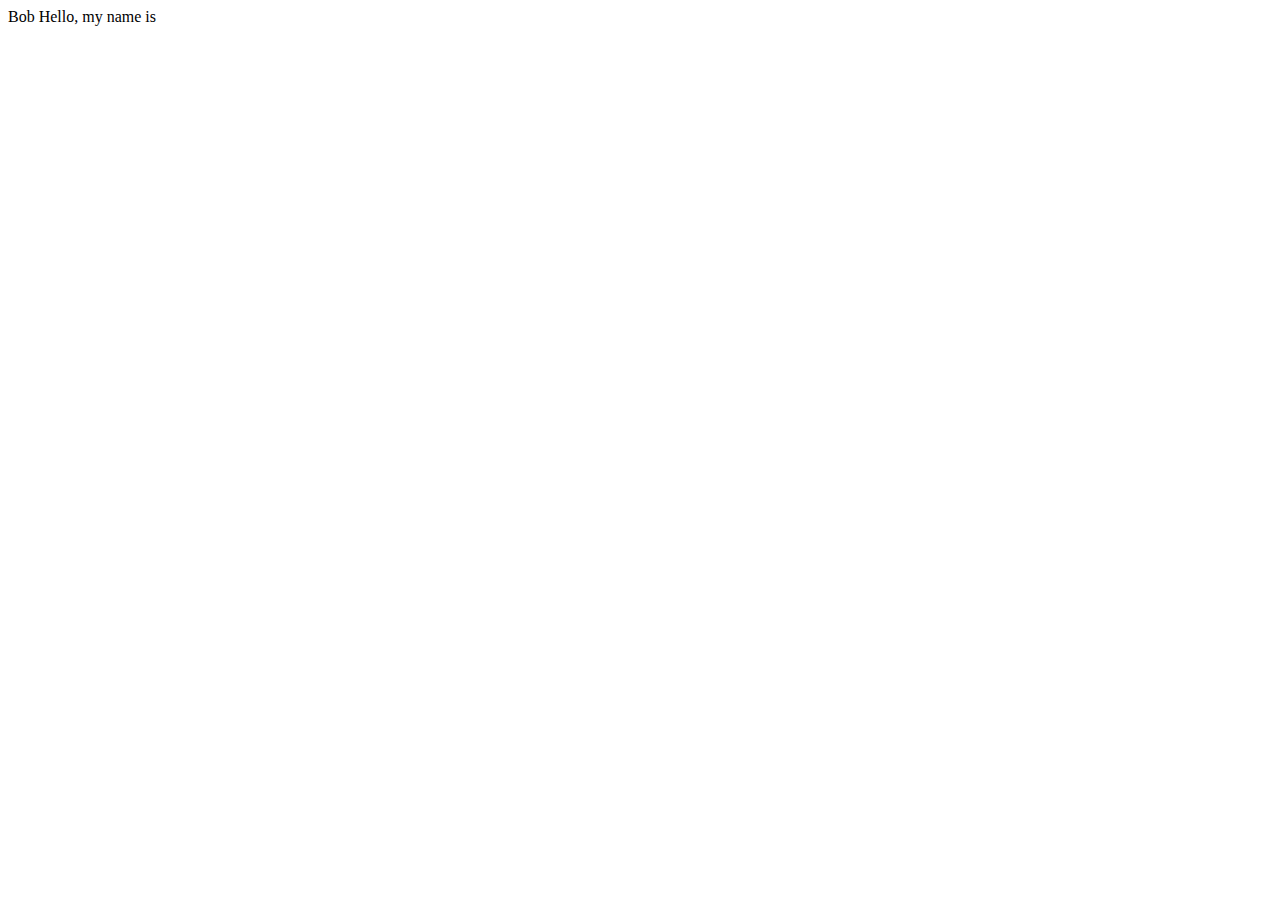
<file: examples/shadow.html>
<!DOCTYPE html>
<html>
<head>
	<title></title>
</head>
<body>
	<div id="nameTag">
		Bob
		<span>Hello, my name is</span>
	</div>
	<template id="nameTagTemplate">
		<style>
	.outer {
	  border: 2px solid brown;
	  border-radius: 1em;
	  background: red;
	  font-size: 20pt;
	  width: 12em;
	  height: 7em;
	  text-align: center;
	}
	.boilerplate {
	  color: white;
	  font-family: sans-serif;
	  padding: 0.5em;
	}
	.name {
	  color: black;
	  background: white;
	  font-family: "Marker Felt", cursive;
	  font-size: 45pt;
	  padding-top: 0.2em;
	}
		</style>
		<div class="outer">
		  <div class="boilerplate">
		    <content select="span"></content>
		  </div>
		  <div class="name">
		    <content></content>
		  </div>
		</div>
	</template>

	<script>
		var shadow = document.querySelector('#nameTag').createShadowRoot();
		var template = document.querySelector('#nameTagTemplate');
		var clone = document.importNode(template.content, true);
		shadow.appendChild(clone);
	</script>
</body>
</html>
</file>
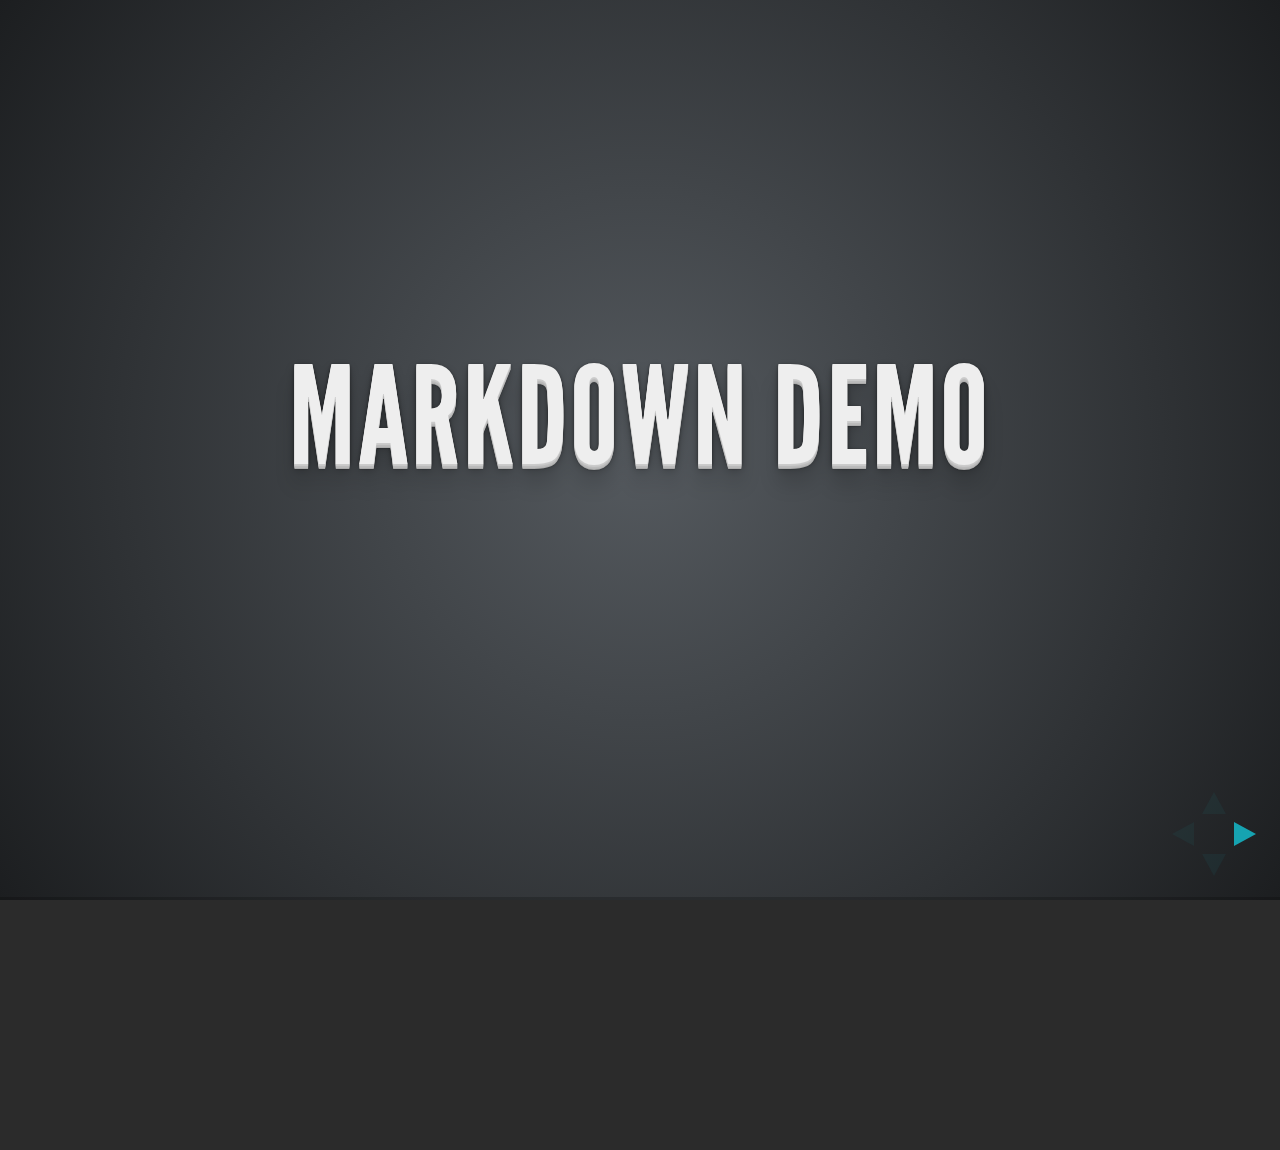
<file: slides/plugin/markdown/example.html>
<!doctype html>
<html lang="en">

	<head>
		<meta charset="utf-8">

		<title>reveal.js - Markdown Demo</title>

		<link rel="stylesheet" href="../../css/reveal.css">
		<link rel="stylesheet" href="../../css/theme/default.css" id="theme">

        <link rel="stylesheet" href="../../lib/css/zenburn.css">
	</head>

	<body>

		<div class="reveal">

			<div class="slides">

                <!-- Use external markdown resource, separate slides by three newlines; vertical slides by two newlines -->
                <section data-markdown="example.md" data-separator="^\n\n\n" data-vertical="^\n\n"></section>

                <!-- Slides are separated by three dashes (quick 'n dirty regular expression) -->
                <section data-markdown data-separator="---">
                    <script type="text/template">
                        ## Demo 1
                        Slide 1
                        ---
                        ## Demo 1
                        Slide 2
                        ---
                        ## Demo 1
                        Slide 3
                    </script>
                </section>

                <!-- Slides are separated by newline + three dashes + newline, vertical slides identical but two dashes -->
                <section data-markdown data-separator="^\n---\n$" data-vertical="^\n--\n$">
                    <script type="text/template">
                        ## Demo 2
                        Slide 1.1

                        --

                        ## Demo 2
                        Slide 1.2

                        ---

                        ## Demo 2
                        Slide 2
                    </script>
                </section>

                <!-- No "extra" slides, since there are no separators defined (so they'll become horizontal rulers) -->
                <section data-markdown>
                    <script type="text/template">
                        A

                        ---

                        B

                        ---

                        C
                    </script>
                </section>

                <!-- Slide attributes -->
                <section data-markdown>
                    <script type="text/template">
                        <!-- .slide: data-background="#000000" -->
                        ## Slide attributes
                    </script>
                </section>

                <!-- Element attributes -->
                <section data-markdown>
                    <script type="text/template">
                        ## Element attributes
                        - Item 1 <!-- .element: class="fragment" data-fragment-index="2" -->
                        - Item 2 <!-- .element: class="fragment" data-fragment-index="1" -->
                    </script>
                </section>

                <!-- Code -->
                <section data-markdown>
                    <script type="text/template">
                        ```php
                        public function foo()
                        {
                            $foo = array(
                                'bar' => 'bar'
                            )
                        }
                        ```
                    </script>
                </section>

            </div>
		</div>

		<script src="../../lib/js/head.min.js"></script>
		<script src="../../js/reveal.js"></script>

		<script>

			Reveal.initialize({
				controls: true,
				progress: true,
				history: true,
				center: true,

				// Optional libraries used to extend on reveal.js
				dependencies: [
					{ src: '../../lib/js/classList.js', condition: function() { return !document.body.classList; } },
					{ src: 'marked.js', condition: function() { return !!document.querySelector( '[data-markdown]' ); } },
                    { src: 'markdown.js', condition: function() { return !!document.querySelector( '[data-markdown]' ); } },
                    { src: '../highlight/highlight.js', async: true, callback: function() { hljs.initHighlightingOnLoad(); } },
					{ src: '../notes/notes.js' }
				]
			});

		</script>

	</body>
</html>
</file>
<file: slides/css/reveal.css>
@charset "UTF-8";

/*!
 * reveal.js
 * http://lab.hakim.se/reveal-js
 * MIT licensed
 *
 * Copyright (C) 2013 Hakim El Hattab, http://hakim.se
 */


/*********************************************
 * RESET STYLES
 *********************************************/

html, body, .reveal div, .reveal span, .reveal applet, .reveal object, .reveal iframe,
.reveal h1, .reveal h2, .reveal h3, .reveal h4, .reveal h5, .reveal h6, .reveal p, .reveal blockquote, .reveal pre,
.reveal a, .reveal abbr, .reveal acronym, .reveal address, .reveal big, .reveal cite, .reveal code,
.reveal del, .reveal dfn, .reveal em, .reveal img, .reveal ins, .reveal kbd, .reveal q, .reveal s, .reveal samp,
.reveal small, .reveal strike, .reveal strong, .reveal sub, .reveal sup, .reveal tt, .reveal var,
.reveal b, .reveal u, .reveal i, .reveal center,
.reveal dl, .reveal dt, .reveal dd, .reveal ol, .reveal ul, .reveal li,
.reveal fieldset, .reveal form, .reveal label, .reveal legend,
.reveal table, .reveal caption, .reveal tbody, .reveal tfoot, .reveal thead, .reveal tr, .reveal th, .reveal td,
.reveal article, .reveal aside, .reveal canvas, .reveal details, .reveal embed,
.reveal figure, .reveal figcaption, .reveal footer, .reveal header, .reveal hgroup,
.reveal menu, .reveal nav, .reveal output, .reveal ruby, .reveal section, .reveal summary,
.reveal time, .reveal mark, .reveal audio, video {
	margin: 0;
	padding: 0;
	border: 0;
	font-size: 100%;
	font: inherit;
	vertical-align: baseline;
}

.reveal article, .reveal aside, .reveal details, .reveal figcaption, .reveal figure,
.reveal footer, .reveal header, .reveal hgroup, .reveal menu, .reveal nav, .reveal section {
	display: block;
}


/*********************************************
 * GLOBAL STYLES
 *********************************************/

html,
body {
	width: 100%;
	height: 100%;
	overflow: hidden;
}

body {
	position: relative;
	line-height: 1;
}

::selection {
	background: #FF5E99;
	color: #fff;
	text-shadow: none;
}


/*********************************************
 * HEADERS
 *********************************************/

.reveal h1,
.reveal h2,
.reveal h3,
.reveal h4,
.reveal h5,
.reveal h6 {
	-webkit-hyphens: auto;
	   -moz-hyphens: auto;
	        hyphens: auto;

	word-wrap: break-word;
	line-height: 1;
}

.reveal h1 { font-size: 3.77em; }
.reveal h2 { font-size: 2.11em;	}
.reveal h3 { font-size: 1.55em;	}
.reveal h4 { font-size: 1em;	}


/*********************************************
 * VIEW FRAGMENTS
 *********************************************/

.reveal .slides section .fragment {
	opacity: 0;

	-webkit-transition: all .2s ease;
	   -moz-transition: all .2s ease;
	    -ms-transition: all .2s ease;
	     -o-transition: all .2s ease;
	        transition: all .2s ease;
}
	.reveal .slides section .fragment.visible {
		opacity: 1;
	}

.reveal .slides section .fragment.grow {
	opacity: 1;
}
	.reveal .slides section .fragment.grow.visible {
		-webkit-transform: scale( 1.3 );
		   -moz-transform: scale( 1.3 );
		    -ms-transform: scale( 1.3 );
		     -o-transform: scale( 1.3 );
		        transform: scale( 1.3 );
	}

.reveal .slides section .fragment.shrink {
	opacity: 1;
}
	.reveal .slides section .fragment.shrink.visible {
		-webkit-transform: scale( 0.7 );
		   -moz-transform: scale( 0.7 );
		    -ms-transform: scale( 0.7 );
		     -o-transform: scale( 0.7 );
		        transform: scale( 0.7 );
	}

.reveal .slides section .fragment.zoom-in {
	opacity: 0;

	-webkit-transform: scale( 0.1 );
	   -moz-transform: scale( 0.1 );
	    -ms-transform: scale( 0.1 );
	     -o-transform: scale( 0.1 );
	        transform: scale( 0.1 );
}

	.reveal .slides section .fragment.zoom-in.visible {
		opacity: 1;

		-webkit-transform: scale( 1 );
		   -moz-transform: scale( 1 );
		    -ms-transform: scale( 1 );
		     -o-transform: scale( 1 );
		        transform: scale( 1 );
	}

.reveal .slides section .fragment.roll-in {
	opacity: 0;

	-webkit-transform: rotateX( 90deg );
	   -moz-transform: rotateX( 90deg );
	    -ms-transform: rotateX( 90deg );
	     -o-transform: rotateX( 90deg );
	        transform: rotateX( 90deg );
}
	.reveal .slides section .fragment.roll-in.visible {
		opacity: 1;

		-webkit-transform: rotateX( 0 );
		   -moz-transform: rotateX( 0 );
		    -ms-transform: rotateX( 0 );
		     -o-transform: rotateX( 0 );
		        transform: rotateX( 0 );
	}

.reveal .slides section .fragment.fade-out {
	opacity: 1;
}
	.reveal .slides section .fragment.fade-out.visible {
		opacity: 0;
	}

.reveal .slides section .fragment.semi-fade-out {
	opacity: 1;
}
	.reveal .slides section .fragment.semi-fade-out.visible {
		opacity: 0.5;
	}

.reveal .slides section .fragment.current-visible {
	opacity:0;
}

.reveal .slides section .fragment.current-visible.current-fragment {
	opacity:1;
}

.reveal .slides section .fragment.highlight-red,
.reveal .slides section .fragment.highlight-current-red,
.reveal .slides section .fragment.highlight-green,
.reveal .slides section .fragment.highlight-current-green,
.reveal .slides section .fragment.highlight-blue,
.reveal .slides section .fragment.highlight-current-blue {
	opacity: 1;
}
	.reveal .slides section .fragment.highlight-red.visible {
		color: #ff2c2d
	}
	.reveal .slides section .fragment.highlight-green.visible {
		color: #17ff2e;
	}
	.reveal .slides section .fragment.highlight-blue.visible {
		color: #1b91ff;
	}

.reveal .slides section .fragment.highlight-current-red.current-fragment {
	color: #ff2c2d
}
.reveal .slides section .fragment.highlight-current-green.current-fragment {
	color: #17ff2e;
}
.reveal .slides section .fragment.highlight-current-blue.current-fragment {
	color: #1b91ff;
}


/*********************************************
 * DEFAULT ELEMENT STYLES
 *********************************************/

/* Fixes issue in Chrome where italic fonts did not appear when printing to PDF */
.reveal:after {
  content: '';
  font-style: italic;
}

.reveal iframe {
	z-index: 1;
}

/* Ensure certain elements are never larger than the slide itself */
.reveal img,
.reveal video,
.reveal iframe {
	max-width: 95%;
	max-height: 95%;
}

/** Prevents layering issues in certain browser/transition combinations */
.reveal a {
	position: relative;
}

.reveal strong,
.reveal b {
	font-weight: bold;
}

.reveal em,
.reveal i {
	font-style: italic;
}

.reveal ol,
.reveal ul {
	display: inline-block;

	text-align: left;
	margin: 0 0 0 1em;
}

.reveal ol {
	list-style-type: decimal;
}

.reveal ul {
	list-style-type: disc;
}

.reveal ul ul {
	list-style-type: square;
}

.reveal ul ul ul {
	list-style-type: circle;
}

.reveal ul ul,
.reveal ul ol,
.reveal ol ol,
.reveal ol ul {
	display: block;
	margin-left: 40px;
}

.reveal p {
	margin-bottom: 10px;
	line-height: 1.2em;
}

.reveal q,
.reveal blockquote {
	quotes: none;
}

.reveal blockquote {
	display: block;
	position: relative;
	width: 70%;
	margin: 5px auto;
	padding: 5px;

	font-style: italic;
	background: rgba(255, 255, 255, 0.05);
	box-shadow: 0px 0px 2px rgba(0,0,0,0.2);
}
	.reveal blockquote p:first-child,
	.reveal blockquote p:last-child {
		display: inline-block;
	}

.reveal q {
	font-style: italic;
}

.reveal pre {
	display: block;
	position: relative;
	width: 90%;
	margin: 15px auto;

	text-align: left;
	font-size: 0.55em;
	font-family: monospace;
	line-height: 1.2em;

	word-wrap: break-word;

	box-shadow: 0px 0px 6px rgba(0,0,0,0.3);
}
.reveal code {
	font-family: monospace;
}
.reveal pre code {
	padding: 5px;
	overflow: auto;
	max-height: 400px;
	word-wrap: normal;
}
.reveal pre.stretch code {
	height: 100%;
	max-height: 100%;

	-webkit-box-sizing: border-box;
	   -moz-box-sizing: border-box;
	        box-sizing: border-box;
}

.reveal table th,
.reveal table td {
	text-align: left;
	padding-right: .3em;
}

.reveal table th {
	font-weight: bold;
}

.reveal sup {
	vertical-align: super;
}
.reveal sub {
	vertical-align: sub;
}

.reveal small {
	display: inline-block;
	font-size: 0.6em;
	line-height: 1.2em;
	vertical-align: top;
}

.reveal small * {
	vertical-align: top;
}

.reveal .stretch {
	max-width: none;
	max-height: none;
}


/*********************************************
 * CONTROLS
 *********************************************/

.reveal .controls {
	display: none;
	position: fixed;
	width: 110px;
	height: 110px;
	z-index: 30;
	right: 10px;
	bottom: 10px;
}

.reveal .controls div {
	position: absolute;
	opacity: 0.05;
	width: 0;
	height: 0;
	border: 12px solid transparent;

	-moz-transform: scale(.9999);

	-webkit-transition: all 0.2s ease;
	   -moz-transition: all 0.2s ease;
	    -ms-transition: all 0.2s ease;
	     -o-transition: all 0.2s ease;
	        transition: all 0.2s ease;
}

.reveal .controls div.enabled {
	opacity: 0.7;
	cursor: pointer;
}

.reveal .controls div.enabled:active {
	margin-top: 1px;
}

	.reveal .controls div.navigate-left {
		top: 42px;

		border-right-width: 22px;
		border-right-color: #eee;
	}
		.reveal .controls div.navigate-left.fragmented {
			opacity: 0.3;
		}

	.reveal .controls div.navigate-right {
		left: 74px;
		top: 42px;

		border-left-width: 22px;
		border-left-color: #eee;
	}
		.reveal .controls div.navigate-right.fragmented {
			opacity: 0.3;
		}

	.reveal .controls div.navigate-up {
		left: 42px;

		border-bottom-width: 22px;
		border-bottom-color: #eee;
	}
		.reveal .controls div.navigate-up.fragmented {
			opacity: 0.3;
		}

	.reveal .controls div.navigate-down {
		left: 42px;
		top: 74px;

		border-top-width: 22px;
		border-top-color: #eee;
	}
		.reveal .controls div.navigate-down.fragmented {
			opacity: 0.3;
		}


/*********************************************
 * PROGRESS BAR
 *********************************************/

.reveal .progress {
	position: fixed;
	display: none;
	height: 3px;
	width: 100%;
	bottom: 0;
	left: 0;
	z-index: 10;
}
	.reveal .progress:after {
		content: '';
		display: 'block';
		position: absolute;
		height: 20px;
		width: 100%;
		top: -20px;
	}
	.reveal .progress span {
		display: block;
		height: 100%;
		width: 0px;

		-webkit-transition: width 800ms cubic-bezier(0.260, 0.860, 0.440, 0.985);
		   -moz-transition: width 800ms cubic-bezier(0.260, 0.860, 0.440, 0.985);
		    -ms-transition: width 800ms cubic-bezier(0.260, 0.860, 0.440, 0.985);
		     -o-transition: width 800ms cubic-bezier(0.260, 0.860, 0.440, 0.985);
		        transition: width 800ms cubic-bezier(0.260, 0.860, 0.440, 0.985);
	}

/*********************************************
 * SLIDE NUMBER
 *********************************************/

.reveal .slide-number {
	position: fixed;
	display: block;
	right: 15px;
	bottom: 15px;
	opacity: 0.5;
	z-index: 31;
	font-size: 12px;
}

/*********************************************
 * SLIDES
 *********************************************/

.reveal {
	position: relative;
	width: 100%;
	height: 100%;

	-ms-touch-action: none;
}

.reveal .slides {
	position: absolute;
	width: 100%;
	height: 100%;
	left: 50%;
	top: 50%;

	overflow: visible;
	z-index: 1;
	text-align: center;

	-webkit-transition: -webkit-perspective .4s ease;
	   -moz-transition: -moz-perspective .4s ease;
	    -ms-transition: -ms-perspective .4s ease;
	     -o-transition: -o-perspective .4s ease;
	        transition: perspective .4s ease;

	-webkit-perspective: 600px;
	   -moz-perspective: 600px;
	    -ms-perspective: 600px;
	        perspective: 600px;

	-webkit-perspective-origin: 0px -100px;
	   -moz-perspective-origin: 0px -100px;
	    -ms-perspective-origin: 0px -100px;
	        perspective-origin: 0px -100px;
}

.reveal .slides>section {
	-ms-perspective: 600px;
}

.reveal .slides>section,
.reveal .slides>section>section {
	display: none;
	position: absolute;
	width: 100%;
	padding: 20px 0px;

	z-index: 10;
	line-height: 1.2em;
	font-weight: inherit;

	-webkit-transform-style: preserve-3d;
	   -moz-transform-style: preserve-3d;
	    -ms-transform-style: preserve-3d;
	        transform-style: preserve-3d;

	-webkit-transition: -webkit-transform-origin 800ms cubic-bezier(0.260, 0.860, 0.440, 0.985),
						-webkit-transform 800ms cubic-bezier(0.260, 0.860, 0.440, 0.985),
						visibility 800ms cubic-bezier(0.260, 0.860, 0.440, 0.985),
						opacity 800ms cubic-bezier(0.260, 0.860, 0.440, 0.985);
	   -moz-transition: -moz-transform-origin 800ms cubic-bezier(0.260, 0.860, 0.440, 0.985),
						-moz-transform 800ms cubic-bezier(0.260, 0.860, 0.440, 0.985),
						visibility 800ms cubic-bezier(0.260, 0.860, 0.440, 0.985),
						opacity 800ms cubic-bezier(0.260, 0.860, 0.440, 0.985);
	    -ms-transition: -ms-transform-origin 800ms cubic-bezier(0.260, 0.860, 0.440, 0.985),
						-ms-transform 800ms cubic-bezier(0.260, 0.860, 0.440, 0.985),
						visibility 800ms cubic-bezier(0.260, 0.860, 0.440, 0.985),
						opacity 800ms cubic-bezier(0.260, 0.860, 0.440, 0.985);
	     -o-transition: -o-transform-origin 800ms cubic-bezier(0.260, 0.860, 0.440, 0.985),
						-o-transform 800ms cubic-bezier(0.260, 0.860, 0.440, 0.985),
						visibility 800ms cubic-bezier(0.260, 0.860, 0.440, 0.985),
						opacity 800ms cubic-bezier(0.260, 0.860, 0.440, 0.985);
	        transition: transform-origin 800ms cubic-bezier(0.260, 0.860, 0.440, 0.985),
						transform 800ms cubic-bezier(0.260, 0.860, 0.440, 0.985),
						visibility 800ms cubic-bezier(0.260, 0.860, 0.440, 0.985),
						opacity 800ms cubic-bezier(0.260, 0.860, 0.440, 0.985);
}

/* Global transition speed settings */
.reveal[data-transition-speed="fast"] .slides section {
	-webkit-transition-duration: 400ms;
	   -moz-transition-duration: 400ms;
	    -ms-transition-duration: 400ms;
	        transition-duration: 400ms;
}
.reveal[data-transition-speed="slow"] .slides section {
	-webkit-transition-duration: 1200ms;
	   -moz-transition-duration: 1200ms;
	    -ms-transition-duration: 1200ms;
	        transition-duration: 1200ms;
}

/* Slide-specific transition speed overrides */
.reveal .slides section[data-transition-speed="fast"] {
	-webkit-transition-duration: 400ms;
	   -moz-transition-duration: 400ms;
	    -ms-transition-duration: 400ms;
	        transition-duration: 400ms;
}
.reveal .slides section[data-transition-speed="slow"] {
	-webkit-transition-duration: 1200ms;
	   -moz-transition-duration: 1200ms;
	    -ms-transition-duration: 1200ms;
	        transition-duration: 1200ms;
}

.reveal .slides>section {
	left: -50%;
	top: -50%;
}

.reveal .slides>section.stack {
	padding-top: 0;
	padding-bottom: 0;
}

.reveal .slides>section.present,
.reveal .slides>section>section.present {
	display: block;
	z-index: 11;
	opacity: 1;
}

.reveal.center,
.reveal.center .slides,
.reveal.center .slides section {
	min-height: auto !important;
}

/* Don't allow interaction with invisible slides */
.reveal .slides>section.future,
.reveal .slides>section>section.future,
.reveal .slides>section.past,
.reveal .slides>section>section.past {
	pointer-events: none;
}

.reveal.overview .slides>section,
.reveal.overview .slides>section>section {
	pointer-events: auto;
}



/*********************************************
 * DEFAULT TRANSITION
 *********************************************/

.reveal .slides>section[data-transition=default].past,
.reveal .slides>section.past {
	display: block;
	opacity: 0;

	-webkit-transform: translate3d(-100%, 0, 0) rotateY(-90deg) translate3d(-100%, 0, 0);
	   -moz-transform: translate3d(-100%, 0, 0) rotateY(-90deg) translate3d(-100%, 0, 0);
	    -ms-transform: translate3d(-100%, 0, 0) rotateY(-90deg) translate3d(-100%, 0, 0);
	        transform: translate3d(-100%, 0, 0) rotateY(-90deg) translate3d(-100%, 0, 0);
}
.reveal .slides>section[data-transition=default].future,
.reveal .slides>section.future {
	display: block;
	opacity: 0;

	-webkit-transform: translate3d(100%, 0, 0) rotateY(90deg) translate3d(100%, 0, 0);
	   -moz-transform: translate3d(100%, 0, 0) rotateY(90deg) translate3d(100%, 0, 0);
	    -ms-transform: translate3d(100%, 0, 0) rotateY(90deg) translate3d(100%, 0, 0);
	        transform: translate3d(100%, 0, 0) rotateY(90deg) translate3d(100%, 0, 0);
}

.reveal .slides>section>section[data-transition=default].past,
.reveal .slides>section>section.past {
	display: block;
	opacity: 0;

	-webkit-transform: translate3d(0, -300px, 0) rotateX(70deg) translate3d(0, -300px, 0);
	   -moz-transform: translate3d(0, -300px, 0) rotateX(70deg) translate3d(0, -300px, 0);
	    -ms-transform: translate3d(0, -300px, 0) rotateX(70deg) translate3d(0, -300px, 0);
	        transform: translate3d(0, -300px, 0) rotateX(70deg) translate3d(0, -300px, 0);
}
.reveal .slides>section>section[data-transition=default].future,
.reveal .slides>section>section.future {
	display: block;
	opacity: 0;

	-webkit-transform: translate3d(0, 300px, 0) rotateX(-70deg) translate3d(0, 300px, 0);
	   -moz-transform: translate3d(0, 300px, 0) rotateX(-70deg) translate3d(0, 300px, 0);
	    -ms-transform: translate3d(0, 300px, 0) rotateX(-70deg) translate3d(0, 300px, 0);
	        transform: translate3d(0, 300px, 0) rotateX(-70deg) translate3d(0, 300px, 0);
}


/*********************************************
 * CONCAVE TRANSITION
 *********************************************/

.reveal .slides>section[data-transition=concave].past,
.reveal.concave  .slides>section.past {
	-webkit-transform: translate3d(-100%, 0, 0) rotateY(90deg) translate3d(-100%, 0, 0);
	   -moz-transform: translate3d(-100%, 0, 0) rotateY(90deg) translate3d(-100%, 0, 0);
	    -ms-transform: translate3d(-100%, 0, 0) rotateY(90deg) translate3d(-100%, 0, 0);
	        transform: translate3d(-100%, 0, 0) rotateY(90deg) translate3d(-100%, 0, 0);
}
.reveal .slides>section[data-transition=concave].future,
.reveal.concave .slides>section.future {
	-webkit-transform: translate3d(100%, 0, 0) rotateY(-90deg) translate3d(100%, 0, 0);
	   -moz-transform: translate3d(100%, 0, 0) rotateY(-90deg) translate3d(100%, 0, 0);
	    -ms-transform: translate3d(100%, 0, 0) rotateY(-90deg) translate3d(100%, 0, 0);
	        transform: translate3d(100%, 0, 0) rotateY(-90deg) translate3d(100%, 0, 0);
}

.reveal .slides>section>section[data-transition=concave].past,
.reveal.concave .slides>section>section.past {
	-webkit-transform: translate3d(0, -80%, 0) rotateX(-70deg) translate3d(0, -80%, 0);
	   -moz-transform: translate3d(0, -80%, 0) rotateX(-70deg) translate3d(0, -80%, 0);
	    -ms-transform: translate3d(0, -80%, 0) rotateX(-70deg) translate3d(0, -80%, 0);
	        transform: translate3d(0, -80%, 0) rotateX(-70deg) translate3d(0, -80%, 0);
}
.reveal .slides>section>section[data-transition=concave].future,
.reveal.concave .slides>section>section.future {
	-webkit-transform: translate3d(0, 80%, 0) rotateX(70deg) translate3d(0, 80%, 0);
	   -moz-transform: translate3d(0, 80%, 0) rotateX(70deg) translate3d(0, 80%, 0);
	    -ms-transform: translate3d(0, 80%, 0) rotateX(70deg) translate3d(0, 80%, 0);
	        transform: translate3d(0, 80%, 0) rotateX(70deg) translate3d(0, 80%, 0);
}


/*********************************************
 * ZOOM TRANSITION
 *********************************************/

.reveal .slides>section[data-transition=zoom],
.reveal.zoom .slides>section {
	-webkit-transition-timing-function: ease;
	   -moz-transition-timing-function: ease;
	    -ms-transition-timing-function: ease;
	     -o-transition-timing-function: ease;
	        transition-timing-function: ease;
}

.reveal .slides>section[data-transition=zoom].past,
.reveal.zoom .slides>section.past {
	opacity: 0;
	visibility: hidden;

	-webkit-transform: scale(16);
	   -moz-transform: scale(16);
	    -ms-transform: scale(16);
	     -o-transform: scale(16);
	        transform: scale(16);
}
.reveal .slides>section[data-transition=zoom].future,
.reveal.zoom .slides>section.future {
	opacity: 0;
	visibility: hidden;

	-webkit-transform: scale(0.2);
	   -moz-transform: scale(0.2);
	    -ms-transform: scale(0.2);
	     -o-transform: scale(0.2);
	        transform: scale(0.2);
}

.reveal .slides>section>section[data-transition=zoom].past,
.reveal.zoom .slides>section>section.past {
	-webkit-transform: translate(0, -150%);
	   -moz-transform: translate(0, -150%);
	    -ms-transform: translate(0, -150%);
	     -o-transform: translate(0, -150%);
	        transform: translate(0, -150%);
}
.reveal .slides>section>section[data-transition=zoom].future,
.reveal.zoom .slides>section>section.future {
	-webkit-transform: translate(0, 150%);
	   -moz-transform: translate(0, 150%);
	    -ms-transform: translate(0, 150%);
	     -o-transform: translate(0, 150%);
	        transform: translate(0, 150%);
}


/*********************************************
 * LINEAR TRANSITION
 *********************************************/

.reveal.linear section {
	-webkit-backface-visibility: hidden;
	   -moz-backface-visibility: hidden;
	    -ms-backface-visibility: hidden;
	        backface-visibility: hidden;
}

.reveal .slides>section[data-transition=linear].past,
.reveal.linear .slides>section.past {
	-webkit-transform: translate(-150%, 0);
	   -moz-transform: translate(-150%, 0);
	    -ms-transform: translate(-150%, 0);
	     -o-transform: translate(-150%, 0);
	        transform: translate(-150%, 0);
}
.reveal .slides>section[data-transition=linear].future,
.reveal.linear .slides>section.future {
	-webkit-transform: translate(150%, 0);
	   -moz-transform: translate(150%, 0);
	    -ms-transform: translate(150%, 0);
	     -o-transform: translate(150%, 0);
	        transform: translate(150%, 0);
}

.reveal .slides>section>section[data-transition=linear].past,
.reveal.linear .slides>section>section.past {
	-webkit-transform: translate(0, -150%);
	   -moz-transform: translate(0, -150%);
	    -ms-transform: translate(0, -150%);
	     -o-transform: translate(0, -150%);
	        transform: translate(0, -150%);
}
.reveal .slides>section>section[data-transition=linear].future,
.reveal.linear .slides>section>section.future {
	-webkit-transform: translate(0, 150%);
	   -moz-transform: translate(0, 150%);
	    -ms-transform: translate(0, 150%);
	     -o-transform: translate(0, 150%);
	        transform: translate(0, 150%);
}


/*********************************************
 * CUBE TRANSITION
 *********************************************/

.reveal.cube .slides {
	-webkit-perspective: 1300px;
	   -moz-perspective: 1300px;
	    -ms-perspective: 1300px;
	        perspective: 1300px;
}

.reveal.cube .slides section {
	padding: 30px;
	min-height: 700px;

	-webkit-backface-visibility: hidden;
	   -moz-backface-visibility: hidden;
	    -ms-backface-visibility: hidden;
	        backface-visibility: hidden;

	-webkit-box-sizing: border-box;
	   -moz-box-sizing: border-box;
	        box-sizing: border-box;
}
	.reveal.center.cube .slides section {
		min-height: auto;
	}
	.reveal.cube .slides section:not(.stack):before {
		content: '';
		position: absolute;
		display: block;
		width: 100%;
		height: 100%;
		left: 0;
		top: 0;
		background: rgba(0,0,0,0.1);
		border-radius: 4px;

		-webkit-transform: translateZ( -20px );
		   -moz-transform: translateZ( -20px );
		    -ms-transform: translateZ( -20px );
		     -o-transform: translateZ( -20px );
		        transform: translateZ( -20px );
	}
	.reveal.cube .slides section:not(.stack):after {
		content: '';
		position: absolute;
		display: block;
		width: 90%;
		height: 30px;
		left: 5%;
		bottom: 0;
		background: none;
		z-index: 1;

		border-radius: 4px;
		box-shadow: 0px 95px 25px rgba(0,0,0,0.2);

		-webkit-transform: translateZ(-90px) rotateX( 65deg );
		   -moz-transform: translateZ(-90px) rotateX( 65deg );
		    -ms-transform: translateZ(-90px) rotateX( 65deg );
		     -o-transform: translateZ(-90px) rotateX( 65deg );
		        transform: translateZ(-90px) rotateX( 65deg );
	}

.reveal.cube .slides>section.stack {
	padding: 0;
	background: none;
}

.reveal.cube .slides>section.past {
	-webkit-transform-origin: 100% 0%;
	   -moz-transform-origin: 100% 0%;
	    -ms-transform-origin: 100% 0%;
	        transform-origin: 100% 0%;

	-webkit-transform: translate3d(-100%, 0, 0) rotateY(-90deg);
	   -moz-transform: translate3d(-100%, 0, 0) rotateY(-90deg);
	    -ms-transform: translate3d(-100%, 0, 0) rotateY(-90deg);
	        transform: translate3d(-100%, 0, 0) rotateY(-90deg);
}

.reveal.cube .slides>section.future {
	-webkit-transform-origin: 0% 0%;
	   -moz-transform-origin: 0% 0%;
	    -ms-transform-origin: 0% 0%;
	        transform-origin: 0% 0%;

	-webkit-transform: translate3d(100%, 0, 0) rotateY(90deg);
	   -moz-transform: translate3d(100%, 0, 0) rotateY(90deg);
	    -ms-transform: translate3d(100%, 0, 0) rotateY(90deg);
	        transform: translate3d(100%, 0, 0) rotateY(90deg);
}

.reveal.cube .slides>section>section.past {
	-webkit-transform-origin: 0% 100%;
	   -moz-transform-origin: 0% 100%;
	    -ms-transform-origin: 0% 100%;
	        transform-origin: 0% 100%;

	-webkit-transform: translate3d(0, -100%, 0) rotateX(90deg);
	   -moz-transform: translate3d(0, -100%, 0) rotateX(90deg);
	    -ms-transform: translate3d(0, -100%, 0) rotateX(90deg);
	        transform: translate3d(0, -100%, 0) rotateX(90deg);
}

.reveal.cube .slides>section>section.future {
	-webkit-transform-origin: 0% 0%;
	   -moz-transform-origin: 0% 0%;
	    -ms-transform-origin: 0% 0%;
	        transform-origin: 0% 0%;

	-webkit-transform: translate3d(0, 100%, 0) rotateX(-90deg);
	   -moz-transform: translate3d(0, 100%, 0) rotateX(-90deg);
	    -ms-transform: translate3d(0, 100%, 0) rotateX(-90deg);
	        transform: translate3d(0, 100%, 0) rotateX(-90deg);
}


/*********************************************
 * PAGE TRANSITION
 *********************************************/

.reveal.page .slides {
	-webkit-perspective-origin: 0% 50%;
	   -moz-perspective-origin: 0% 50%;
	    -ms-perspective-origin: 0% 50%;
	        perspective-origin: 0% 50%;

	-webkit-perspective: 3000px;
	   -moz-perspective: 3000px;
	    -ms-perspective: 3000px;
	        perspective: 3000px;
}

.reveal.page .slides section {
	padding: 30px;
	min-height: 700px;

	-webkit-box-sizing: border-box;
	   -moz-box-sizing: border-box;
	        box-sizing: border-box;
}
	.reveal.page .slides section.past {
		z-index: 12;
	}
	.reveal.page .slides section:not(.stack):before {
		content: '';
		position: absolute;
		display: block;
		width: 100%;
		height: 100%;
		left: 0;
		top: 0;
		background: rgba(0,0,0,0.1);

		-webkit-transform: translateZ( -20px );
		   -moz-transform: translateZ( -20px );
		    -ms-transform: translateZ( -20px );
		     -o-transform: translateZ( -20px );
		        transform: translateZ( -20px );
	}
	.reveal.page .slides section:not(.stack):after {
		content: '';
		position: absolute;
		display: block;
		width: 90%;
		height: 30px;
		left: 5%;
		bottom: 0;
		background: none;
		z-index: 1;

		border-radius: 4px;
		box-shadow: 0px 95px 25px rgba(0,0,0,0.2);

		-webkit-transform: translateZ(-90px) rotateX( 65deg );
	}

.reveal.page .slides>section.stack {
	padding: 0;
	background: none;
}

.reveal.page .slides>section.past {
	-webkit-transform-origin: 0% 0%;
	   -moz-transform-origin: 0% 0%;
	    -ms-transform-origin: 0% 0%;
	        transform-origin: 0% 0%;

	-webkit-transform: translate3d(-40%, 0, 0) rotateY(-80deg);
	   -moz-transform: translate3d(-40%, 0, 0) rotateY(-80deg);
	    -ms-transform: translate3d(-40%, 0, 0) rotateY(-80deg);
	        transform: translate3d(-40%, 0, 0) rotateY(-80deg);
}

.reveal.page .slides>section.future {
	-webkit-transform-origin: 100% 0%;
	   -moz-transform-origin: 100% 0%;
	    -ms-transform-origin: 100% 0%;
	        transform-origin: 100% 0%;

	-webkit-transform: translate3d(0, 0, 0);
	   -moz-transform: translate3d(0, 0, 0);
	    -ms-transform: translate3d(0, 0, 0);
	        transform: translate3d(0, 0, 0);
}

.reveal.page .slides>section>section.past {
	-webkit-transform-origin: 0% 0%;
	   -moz-transform-origin: 0% 0%;
	    -ms-transform-origin: 0% 0%;
	        transform-origin: 0% 0%;

	-webkit-transform: translate3d(0, -40%, 0) rotateX(80deg);
	   -moz-transform: translate3d(0, -40%, 0) rotateX(80deg);
	    -ms-transform: translate3d(0, -40%, 0) rotateX(80deg);
	        transform: translate3d(0, -40%, 0) rotateX(80deg);
}

.reveal.page .slides>section>section.future {
	-webkit-transform-origin: 0% 100%;
	   -moz-transform-origin: 0% 100%;
	    -ms-transform-origin: 0% 100%;
	        transform-origin: 0% 100%;

	-webkit-transform: translate3d(0, 0, 0);
	   -moz-transform: translate3d(0, 0, 0);
	    -ms-transform: translate3d(0, 0, 0);
	        transform: translate3d(0, 0, 0);
}


/*********************************************
 * FADE TRANSITION
 *********************************************/

.reveal .slides section[data-transition=fade],
.reveal.fade .slides section,
.reveal.fade .slides>section>section {
    -webkit-transform: none;
	   -moz-transform: none;
	    -ms-transform: none;
	     -o-transform: none;
	        transform: none;

	-webkit-transition: opacity 0.5s;
	   -moz-transition: opacity 0.5s;
	    -ms-transition: opacity 0.5s;
	     -o-transition: opacity 0.5s;
	        transition: opacity 0.5s;
}


.reveal.fade.overview .slides section,
.reveal.fade.overview .slides>section>section,
.reveal.fade.overview-deactivating .slides section,
.reveal.fade.overview-deactivating .slides>section>section {
	-webkit-transition: none;
	   -moz-transition: none;
	    -ms-transition: none;
	     -o-transition: none;
	        transition: none;
}


/*********************************************
 * NO TRANSITION
 *********************************************/

.reveal .slides section[data-transition=none],
.reveal.none .slides section {
	-webkit-transform: none;
	   -moz-transform: none;
	    -ms-transform: none;
	     -o-transform: none;
	        transform: none;

	-webkit-transition: none;
	   -moz-transition: none;
	    -ms-transition: none;
	     -o-transition: none;
	        transition: none;
}


/*********************************************
 * OVERVIEW
 *********************************************/

.reveal.overview .slides {
	-webkit-perspective-origin: 0% 0%;
	   -moz-perspective-origin: 0% 0%;
	    -ms-perspective-origin: 0% 0%;
	        perspective-origin: 0% 0%;

	-webkit-perspective: 700px;
	   -moz-perspective: 700px;
	    -ms-perspective: 700px;
	        perspective: 700px;
}

.reveal.overview .slides section {
	height: 600px;
	top: -300px !important;
	overflow: hidden;
	opacity: 1 !important;
	visibility: visible !important;
	cursor: pointer;
	background: rgba(0,0,0,0.1);
}
.reveal.overview .slides section .fragment {
	opacity: 1;
}
.reveal.overview .slides section:after,
.reveal.overview .slides section:before {
	display: none !important;
}
.reveal.overview .slides section>section {
	opacity: 1;
	cursor: pointer;
}
	.reveal.overview .slides section:hover {
		background: rgba(0,0,0,0.3);
	}
	.reveal.overview .slides section.present {
		background: rgba(0,0,0,0.3);
	}
.reveal.overview .slides>section.stack {
	padding: 0;
	top: 0 !important;
	background: none;
	overflow: visible;
}


/*********************************************
 * PAUSED MODE
 *********************************************/

.reveal .pause-overlay {
	position: absolute;
	top: 0;
	left: 0;
	width: 100%;
	height: 100%;
	background: black;
	visibility: hidden;
	opacity: 0;
	z-index: 100;

	-webkit-transition: all 1s ease;
	   -moz-transition: all 1s ease;
	    -ms-transition: all 1s ease;
	     -o-transition: all 1s ease;
	        transition: all 1s ease;
}
.reveal.paused .pause-overlay {
	visibility: visible;
	opacity: 1;
}


/*********************************************
 * FALLBACK
 *********************************************/

.no-transforms {
	overflow-y: auto;
}

.no-transforms .reveal .slides {
	position: relative;
	width: 80%;
	height: auto !important;
	top: 0;
	left: 50%;
	margin: 0;
	text-align: center;
}

.no-transforms .reveal .controls,
.no-transforms .reveal .progress {
	display: none !important;
}

.no-transforms .reveal .slides section {
	display: block !important;
	opacity: 1 !important;
	position: relative !important;
	height: auto;
	min-height: auto;
	top: 0;
	left: -50%;
	margin: 70px 0;

	-webkit-transform: none;
	   -moz-transform: none;
	    -ms-transform: none;
	     -o-transform: none;
	        transform: none;
}

.no-transforms .reveal .slides section section {
	left: 0;
}

.reveal .no-transition,
.reveal .no-transition * {
	-webkit-transition: none !important;
	   -moz-transition: none !important;
	    -ms-transition: none !important;
	     -o-transition: none !important;
	        transition: none !important;
}


/*********************************************
 * BACKGROUND STATES [DEPRECATED]
 *********************************************/

.reveal .state-background {
	position: absolute;
	width: 100%;
	height: 100%;
	background: rgba( 0, 0, 0, 0 );

	-webkit-transition: background 800ms ease;
	   -moz-transition: background 800ms ease;
	    -ms-transition: background 800ms ease;
	     -o-transition: background 800ms ease;
	        transition: background 800ms ease;
}
.alert .reveal .state-background {
	background: rgba( 200, 50, 30, 0.6 );
}
.soothe .reveal .state-background {
	background: rgba( 50, 200, 90, 0.4 );
}
.blackout .reveal .state-background {
	background: rgba( 0, 0, 0, 0.6 );
}
.whiteout .reveal .state-background {
	background: rgba( 255, 255, 255, 0.6 );
}
.cobalt .reveal .state-background {
	background: rgba( 22, 152, 213, 0.6 );
}
.mint .reveal .state-background {
	background: rgba( 22, 213, 75, 0.6 );
}
.submerge .reveal .state-background {
	background: rgba( 12, 25, 77, 0.6);
}
.lila .reveal .state-background {
	background: rgba( 180, 50, 140, 0.6 );
}
.sunset .reveal .state-background {
	background: rgba( 255, 122, 0, 0.6 );
}


/*********************************************
 * PER-SLIDE BACKGROUNDS
 *********************************************/

.reveal>.backgrounds {
	position: absolute;
	width: 100%;
	height: 100%;

	-webkit-perspective: 600px;
	   -moz-perspective: 600px;
	    -ms-perspective: 600px;
	        perspective: 600px;
}
	.reveal .slide-background {
		position: absolute;
		width: 100%;
		height: 100%;
		opacity: 0;
		visibility: hidden;

		background-color: rgba( 0, 0, 0, 0 );
		background-position: 50% 50%;
		background-repeat: no-repeat;
		background-size: cover;

		-webkit-transition: all 800ms cubic-bezier(0.260, 0.860, 0.440, 0.985);
		   -moz-transition: all 800ms cubic-bezier(0.260, 0.860, 0.440, 0.985);
		    -ms-transition: all 800ms cubic-bezier(0.260, 0.860, 0.440, 0.985);
		     -o-transition: all 800ms cubic-bezier(0.260, 0.860, 0.440, 0.985);
		        transition: all 800ms cubic-bezier(0.260, 0.860, 0.440, 0.985);
	}
	.reveal .slide-background.present {
		opacity: 1;
		visibility: visible;
	}

	.print-pdf .reveal .slide-background {
		opacity: 1 !important;
		visibility: visible !important;
	}

/* Immediate transition style */
.reveal[data-background-transition=none]>.backgrounds .slide-background,
.reveal>.backgrounds .slide-background[data-background-transition=none] {
	-webkit-transition: none;
	   -moz-transition: none;
	    -ms-transition: none;
	     -o-transition: none;
	        transition: none;
}

/* 2D slide */
.reveal[data-background-transition=slide]>.backgrounds .slide-background,
.reveal>.backgrounds .slide-background[data-background-transition=slide] {
	opacity: 1;

	-webkit-backface-visibility: hidden;
	   -moz-backface-visibility: hidden;
	    -ms-backface-visibility: hidden;
	        backface-visibility: hidden;
}
	.reveal[data-background-transition=slide]>.backgrounds .slide-background.past,
	.reveal>.backgrounds .slide-background.past[data-background-transition=slide] {
		-webkit-transform: translate(-100%, 0);
		   -moz-transform: translate(-100%, 0);
		    -ms-transform: translate(-100%, 0);
		     -o-transform: translate(-100%, 0);
		        transform: translate(-100%, 0);
	}
	.reveal[data-background-transition=slide]>.backgrounds .slide-background.future,
	.reveal>.backgrounds .slide-background.future[data-background-transition=slide] {
		-webkit-transform: translate(100%, 0);
		   -moz-transform: translate(100%, 0);
		    -ms-transform: translate(100%, 0);
		     -o-transform: translate(100%, 0);
		        transform: translate(100%, 0);
	}

	.reveal[data-background-transition=slide]>.backgrounds .slide-background>.slide-background.past,
	.reveal>.backgrounds .slide-background>.slide-background.past[data-background-transition=slide] {
		-webkit-transform: translate(0, -100%);
		   -moz-transform: translate(0, -100%);
		    -ms-transform: translate(0, -100%);
		     -o-transform: translate(0, -100%);
		        transform: translate(0, -100%);
	}
	.reveal[data-background-transition=slide]>.backgrounds .slide-background>.slide-background.future,
	.reveal>.backgrounds .slide-background>.slide-background.future[data-background-transition=slide] {
		-webkit-transform: translate(0, 100%);
		   -moz-transform: translate(0, 100%);
		    -ms-transform: translate(0, 100%);
		     -o-transform: translate(0, 100%);
		        transform: translate(0, 100%);
	}


/* Convex */
.reveal[data-background-transition=convex]>.backgrounds .slide-background.past,
.reveal>.backgrounds .slide-background.past[data-background-transition=convex] {
	opacity: 0;

	-webkit-transform: translate3d(-100%, 0, 0) rotateY(-90deg) translate3d(-100%, 0, 0);
	   -moz-transform: translate3d(-100%, 0, 0) rotateY(-90deg) translate3d(-100%, 0, 0);
	    -ms-transform: translate3d(-100%, 0, 0) rotateY(-90deg) translate3d(-100%, 0, 0);
	        transform: translate3d(-100%, 0, 0) rotateY(-90deg) translate3d(-100%, 0, 0);
}
.reveal[data-background-transition=convex]>.backgrounds .slide-background.future,
.reveal>.backgrounds .slide-background.future[data-background-transition=convex] {
	opacity: 0;

	-webkit-transform: translate3d(100%, 0, 0) rotateY(90deg) translate3d(100%, 0, 0);
	   -moz-transform: translate3d(100%, 0, 0) rotateY(90deg) translate3d(100%, 0, 0);
	    -ms-transform: translate3d(100%, 0, 0) rotateY(90deg) translate3d(100%, 0, 0);
	        transform: translate3d(100%, 0, 0) rotateY(90deg) translate3d(100%, 0, 0);
}

.reveal[data-background-transition=convex]>.backgrounds .slide-background>.slide-background.past,
.reveal>.backgrounds .slide-background>.slide-background.past[data-background-transition=convex] {
	opacity: 0;

	-webkit-transform: translate3d(0, -100%, 0) rotateX(90deg) translate3d(0, -100%, 0);
	   -moz-transform: translate3d(0, -100%, 0) rotateX(90deg) translate3d(0, -100%, 0);
	    -ms-transform: translate3d(0, -100%, 0) rotateX(90deg) translate3d(0, -100%, 0);
	        transform: translate3d(0, -100%, 0) rotateX(90deg) translate3d(0, -100%, 0);
}
.reveal[data-background-transition=convex]>.backgrounds .slide-background>.slide-background.future,
.reveal>.backgrounds .slide-background>.slide-background.future[data-background-transition=convex] {
	opacity: 0;

	-webkit-transform: translate3d(0, 100%, 0) rotateX(-90deg) translate3d(0, 100%, 0);
	   -moz-transform: translate3d(0, 100%, 0) rotateX(-90deg) translate3d(0, 100%, 0);
	    -ms-transform: translate3d(0, 100%, 0) rotateX(-90deg) translate3d(0, 100%, 0);
	        transform: translate3d(0, 100%, 0) rotateX(-90deg) translate3d(0, 100%, 0);
}


/* Concave */
.reveal[data-background-transition=concave]>.backgrounds .slide-background.past,
.reveal>.backgrounds .slide-background.past[data-background-transition=concave] {
	opacity: 0;

	-webkit-transform: translate3d(-100%, 0, 0) rotateY(90deg) translate3d(-100%, 0, 0);
	   -moz-transform: translate3d(-100%, 0, 0) rotateY(90deg) translate3d(-100%, 0, 0);
	    -ms-transform: translate3d(-100%, 0, 0) rotateY(90deg) translate3d(-100%, 0, 0);
	        transform: translate3d(-100%, 0, 0) rotateY(90deg) translate3d(-100%, 0, 0);
}
.reveal[data-background-transition=concave]>.backgrounds .slide-background.future,
.reveal>.backgrounds .slide-background.future[data-background-transition=concave] {
	opacity: 0;

	-webkit-transform: translate3d(100%, 0, 0) rotateY(-90deg) translate3d(100%, 0, 0);
	   -moz-transform: translate3d(100%, 0, 0) rotateY(-90deg) translate3d(100%, 0, 0);
	    -ms-transform: translate3d(100%, 0, 0) rotateY(-90deg) translate3d(100%, 0, 0);
	        transform: translate3d(100%, 0, 0) rotateY(-90deg) translate3d(100%, 0, 0);
}

.reveal[data-background-transition=concave]>.backgrounds .slide-background>.slide-background.past,
.reveal>.backgrounds .slide-background>.slide-background.past[data-background-transition=concave] {
	opacity: 0;

	-webkit-transform: translate3d(0, -100%, 0) rotateX(-90deg) translate3d(0, -100%, 0);
	   -moz-transform: translate3d(0, -100%, 0) rotateX(-90deg) translate3d(0, -100%, 0);
	    -ms-transform: translate3d(0, -100%, 0) rotateX(-90deg) translate3d(0, -100%, 0);
	        transform: translate3d(0, -100%, 0) rotateX(-90deg) translate3d(0, -100%, 0);
}
.reveal[data-background-transition=concave]>.backgrounds .slide-background>.slide-background.future,
.reveal>.backgrounds .slide-background>.slide-background.future[data-background-transition=concave] {
	opacity: 0;

	-webkit-transform: translate3d(0, 100%, 0) rotateX(90deg) translate3d(0, 100%, 0);
	   -moz-transform: translate3d(0, 100%, 0) rotateX(90deg) translate3d(0, 100%, 0);
	    -ms-transform: translate3d(0, 100%, 0) rotateX(90deg) translate3d(0, 100%, 0);
	        transform: translate3d(0, 100%, 0) rotateX(90deg) translate3d(0, 100%, 0);
}

/* Zoom */
.reveal[data-background-transition=zoom]>.backgrounds .slide-background,
.reveal>.backgrounds .slide-background[data-background-transition=zoom] {
	-webkit-transition-timing-function: ease;
	   -moz-transition-timing-function: ease;
	    -ms-transition-timing-function: ease;
	     -o-transition-timing-function: ease;
	        transition-timing-function: ease;
}

.reveal[data-background-transition=zoom]>.backgrounds .slide-background.past,
.reveal>.backgrounds .slide-background.past[data-background-transition=zoom] {
	opacity: 0;
	visibility: hidden;

	-webkit-transform: scale(16);
	   -moz-transform: scale(16);
	    -ms-transform: scale(16);
	     -o-transform: scale(16);
	        transform: scale(16);
}
.reveal[data-background-transition=zoom]>.backgrounds .slide-background.future,
.reveal>.backgrounds .slide-background.future[data-background-transition=zoom] {
	opacity: 0;
	visibility: hidden;

	-webkit-transform: scale(0.2);
	   -moz-transform: scale(0.2);
	    -ms-transform: scale(0.2);
	     -o-transform: scale(0.2);
	        transform: scale(0.2);
}

.reveal[data-background-transition=zoom]>.backgrounds .slide-background>.slide-background.past,
.reveal>.backgrounds .slide-background>.slide-background.past[data-background-transition=zoom] {
	opacity: 0;
		visibility: hidden;

		-webkit-transform: scale(16);
		   -moz-transform: scale(16);
		    -ms-transform: scale(16);
		     -o-transform: scale(16);
		        transform: scale(16);
}
.reveal[data-background-transition=zoom]>.backgrounds .slide-background>.slide-background.future,
.reveal>.backgrounds .slide-background>.slide-background.future[data-background-transition=zoom] {
	opacity: 0;
	visibility: hidden;

	-webkit-transform: scale(0.2);
	   -moz-transform: scale(0.2);
	    -ms-transform: scale(0.2);
	     -o-transform: scale(0.2);
	        transform: scale(0.2);
}


/* Global transition speed settings */
.reveal[data-transition-speed="fast"]>.backgrounds .slide-background {
	-webkit-transition-duration: 400ms;
	   -moz-transition-duration: 400ms;
	    -ms-transition-duration: 400ms;
	        transition-duration: 400ms;
}
.reveal[data-transition-speed="slow"]>.backgrounds .slide-background {
	-webkit-transition-duration: 1200ms;
	   -moz-transition-duration: 1200ms;
	    -ms-transition-duration: 1200ms;
	        transition-duration: 1200ms;
}


/*********************************************
 * RTL SUPPORT
 *********************************************/

.reveal.rtl .slides,
.reveal.rtl .slides h1,
.reveal.rtl .slides h2,
.reveal.rtl .slides h3,
.reveal.rtl .slides h4,
.reveal.rtl .slides h5,
.reveal.rtl .slides h6 {
	direction: rtl;
	font-family: sans-serif;
}

.reveal.rtl pre,
.reveal.rtl code {
	direction: ltr;
}

.reveal.rtl ol,
.reveal.rtl ul {
	text-align: right;
}

.reveal.rtl .progress span {
	float: right
}

/*********************************************
 * PARALLAX BACKGROUND
 *********************************************/

.reveal.has-parallax-background .backgrounds {
	-webkit-transition: all 0.8s ease;
	   -moz-transition: all 0.8s ease;
	    -ms-transition: all 0.8s ease;
	        transition: all 0.8s ease;
}

/* Global transition speed settings */
.reveal.has-parallax-background[data-transition-speed="fast"] .backgrounds {
	-webkit-transition-duration: 400ms;
	   -moz-transition-duration: 400ms;
	    -ms-transition-duration: 400ms;
	        transition-duration: 400ms;
}
.reveal.has-parallax-background[data-transition-speed="slow"] .backgrounds {
	-webkit-transition-duration: 1200ms;
	   -moz-transition-duration: 1200ms;
	    -ms-transition-duration: 1200ms;
	        transition-duration: 1200ms;
}


/*********************************************
 * LINK PREVIEW OVERLAY
 *********************************************/

 .reveal .preview-link-overlay {
 	position: absolute;
 	top: 0;
 	left: 0;
 	width: 100%;
 	height: 100%;
 	z-index: 1000;
 	background: rgba( 0, 0, 0, 0.9 );
 	opacity: 0;
 	visibility: hidden;

 	-webkit-transition: all 0.3s ease;
 	   -moz-transition: all 0.3s ease;
 	    -ms-transition: all 0.3s ease;
 	        transition: all 0.3s ease;
 }
 	.reveal .preview-link-overlay.visible {
 		opacity: 1;
 		visibility: visible;
 	}

 	.reveal .preview-link-overlay .spinner {
 		position: absolute;
 		display: block;
 		top: 50%;
 		left: 50%;
 		width: 32px;
 		height: 32px;
 		margin: -16px 0 0 -16px;
 		z-index: 10;
 		background-image: url([data-uri]%2F%2F%2F6%2Bvr8nJybW1tcDAwOjo6Nvb26ioqKOjo7Ozs%2FLy8vz8%2FAAAAAAAAAAAACH%2FC05FVFNDQVBFMi4wAwEAAAAh%2FhpDcmVhdGVkIHdpdGggYWpheGxvYWQuaW5mbwAh%[base64]%2FV%2FnmOM82XiHRLYKhKP1oZmADdEAAAh%2BQQJCgAAACwAAAAAIAAgAAAE6hDISWlZpOrNp1lGNRSdRpDUolIGw5RUYhhHukqFu8DsrEyqnWThGvAmhVlteBvojpTDDBUEIFwMFBRAmBkSgOrBFZogCASwBDEY%2FCZSg7GSE0gSCjQBMVG023xWBhklAnoEdhQEfyNqMIcKjhRsjEdnezB%2BA4k8gTwJhFuiW4dokXiloUepBAp5qaKpp6%2BHo7aWW54wl7obvEe0kRuoplCGepwSx2jJvqHEmGt6whJpGpfJCHmOoNHKaHx61WiSR92E4lbFoq%2BB6QDtuetcaBPnW6%2BO7wDHpIiK9SaVK5GgV543tzjgGcghAgAh%[base64]%2B%2BG%2Bw48edZPK%2BM6hLJpQg484enXIdQFSS1u6UhksENEQAAIfkECQoAAAAsAAAAACAAIAAABOcQyEmpGKLqzWcZRVUQnZYg1aBSh2GUVEIQ2aQOE%2BG%2BcD4ntpWkZQj1JIiZIogDFFyHI0UxQwFugMSOFIPJftfVAEoZLBbcLEFhlQiqGp1Vd140AUklUN3eCA51C1EWMzMCezCBBmkxVIVHBWd3HHl9JQOIJSdSnJ0TDKChCwUJjoWMPaGqDKannasMo6WnM562R5YluZRwur0wpgqZE7NKUm%2BFNRPIhjBJxKZteWuIBMN4zRMIVIhffcgojwCF117i4nlLnY5ztRLsnOk%2BaV%2BoJY7V7m76PdkS4trKcdg0Zc0tTcKkRAAAIfkECQoAAAAsAAAAACAAIAAABO4QyEkpKqjqzScpRaVkXZWQEximw1BSCUEIlDohrft6cpKCk5xid5MNJTaAIkekKGQkWyKHkvhKsR7ARmitkAYDYRIbUQRQjWBwJRzChi9CRlBcY1UN4g0%[base64]%[base64]%2BE71SRQeyqUToLA7VxF0JDyIQh%2FMVVPMt1ECZlfcjZJ9mIKoaTl1MRIl5o4CUKXOwmyrCInCKqcWtvadL2SYhyASyNDJ0uIiRMDjI0Fd30%2FiI2UA5GSS5UDj2l6NoqgOgN4gksEBgYFf0FDqKgHnyZ9OX8HrgYHdHpcHQULXAS2qKpENRg7eAMLC7kTBaixUYFkKAzWAAnLC7FLVxLWDBLKCwaKTULgEwbLA4hJtOkSBNqITT3xEgfLpBtzE%2FjiuL04RGEBgwWhShRgQExHBAAh%2BQQJCgAAACwAAAAAIAAgAAAE7xDISWlSqerNpyJKhWRdlSAVoVLCWk6JKlAqAavhO9UkUHsqlE6CwO1cRdCQ8iEIfzFVTzLdRAmZX3I2SfZiCqGk5dTESJeaOAlClzsJsqwiJwiqnFrb2nS9kmIcgEsjQydLiIlHehhpejaIjzh9eomSjZR%[base64]%2BE71SRQeyqUToLA7VxF0JDyIQh%[base64]%2BE71SRQeyqUToLA7VxF0JDyIQh%2FMVVPMt1ECZlfcjZJ9mIKoaTl1MRIl5o4CUKXOwmyrCInCKqcWtvadL2SYhyASyNDJ0uIiUd6GAULDJCRiXo1CpGXDJOUjY%2BYip9DhToJA4RBLwMLCwVDfRgbBAaqqoZ1XBMHswsHtxtFaH1iqaoGNgAIxRpbFAgfPQSqpbgGBqUD1wBXeCYp1AYZ19JJOYgH1KwA4UBvQwXUBxPqVD9L3sbp2BNk2xvvFPJd%2BMFCN6HAAIKgNggY0KtEBAAh%[base64]%2BvsYMDAzZQPC9VCNkDWUhGkuE5PxJNwiUK4UfLzOlD4WvzAHaoG9nxPi5d%2BjYUqfAhhykOFwJWiAAAIfkECQoAAAAsAAAAACAAIAAABPAQyElpUqnqzaciSoVkXVUMFaFSwlpOCcMYlErAavhOMnNLNo8KsZsMZItJEIDIFSkLGQoQTNhIsFehRww2CQLKF0tYGKYSg%2BygsZIuNqJksKgbfgIGepNo2cIUB3V1B3IvNiBYNQaDSTtfhhx0CwVPI0UJe0%2Bbm4g5VgcGoqOcnjmjqDSdnhgEoamcsZuXO1aWQy8KAwOAuTYYGwi7w5h%2BKr0SJ8MFihpNbx%2B4Erq7BYBuzsdiH1jCAzoSfl0rVirNbRXlBBlLX%2BBP0XJLAPGzTkAuAOqb0WT5AH7OcdCm5B8TgRwSRKIHQtaLCwg1RAAAOwAAAAAAAAAAAA%3D%3D);

 		visibility: visible;
 		opacity: 0.6;

 		-webkit-transition: all 0.3s ease;
 		   -moz-transition: all 0.3s ease;
 		    -ms-transition: all 0.3s ease;
 		        transition: all 0.3s ease;
 	}

 	.reveal .preview-link-overlay header {
 		position: absolute;
 		left: 0;
 		top: 0;
 		width: 100%;
 		height: 40px;
 		z-index: 2;
 		border-bottom: 1px solid #222;
 	}
 		.reveal .preview-link-overlay header a {
 			display: inline-block;
 			width: 40px;
 			height: 40px;
 			padding: 0 10px;
 			float: right;
 			opacity: 0.6;

 			box-sizing: border-box;
 		}
 			.reveal .preview-link-overlay header a:hover {
 				opacity: 1;
 			}
 			.reveal .preview-link-overlay header a .icon {
 				display: inline-block;
 				width: 20px;
 				height: 20px;

 				background-position: 50% 50%;
 				background-size: 100%;
 				background-repeat: no-repeat;
 			}
 			.reveal .preview-link-overlay header a.close .icon {
 				background-image: url([data-uri]);
 			}
 			.reveal .preview-link-overlay header a.external .icon {
 				background-image: url([data-uri]);
 			}

 	.reveal .preview-link-overlay .viewport {
 		position: absolute;
 		top: 40px;
 		right: 0;
 		bottom: 0;
 		left: 0;
 	}

 	.reveal .preview-link-overlay .viewport iframe {
 		width: 100%;
 		height: 100%;
 		max-width: 100%;
 		max-height: 100%;
 		border: 0;

 		opacity: 0;
 		visibility: hidden;

 		-webkit-transition: all 0.3s ease;
 		   -moz-transition: all 0.3s ease;
 		    -ms-transition: all 0.3s ease;
 		        transition: all 0.3s ease;
 	}

 	.reveal .preview-link-overlay.loaded .viewport iframe {
 		opacity: 1;
 		visibility: visible;
 	}

 	.reveal .preview-link-overlay.loaded .spinner {
 		opacity: 0;
 		visibility: hidden;

 		-webkit-transform: scale(0.2);
 		   -moz-transform: scale(0.2);
 		    -ms-transform: scale(0.2);
 		        transform: scale(0.2);
 	}



/*********************************************
 * PLAYBACK COMPONENT
 *********************************************/

.reveal .playback {
	position: fixed;
	left: 15px;
	bottom: 15px;
	z-index: 30;
	cursor: pointer;

	-webkit-transition: all 400ms ease;
	   -moz-transition: all 400ms ease;
	    -ms-transition: all 400ms ease;
	        transition: all 400ms ease;
}

.reveal.overview .playback {
	opacity: 0;
	visibility: hidden;
}


/*********************************************
 * ROLLING LINKS
 *********************************************/

.reveal .roll {
	display: inline-block;
	line-height: 1.2;
	overflow: hidden;

	vertical-align: top;

	-webkit-perspective: 400px;
	   -moz-perspective: 400px;
	    -ms-perspective: 400px;
	        perspective: 400px;

	-webkit-perspective-origin: 50% 50%;
	   -moz-perspective-origin: 50% 50%;
	    -ms-perspective-origin: 50% 50%;
	        perspective-origin: 50% 50%;
}
	.reveal .roll:hover {
		background: none;
		text-shadow: none;
	}
.reveal .roll span {
	display: block;
	position: relative;
	padding: 0 2px;

	pointer-events: none;

	-webkit-transition: all 400ms ease;
	   -moz-transition: all 400ms ease;
	    -ms-transition: all 400ms ease;
	        transition: all 400ms ease;

	-webkit-transform-origin: 50% 0%;
	   -moz-transform-origin: 50% 0%;
	    -ms-transform-origin: 50% 0%;
	        transform-origin: 50% 0%;

	-webkit-transform-style: preserve-3d;
	   -moz-transform-style: preserve-3d;
	    -ms-transform-style: preserve-3d;
	        transform-style: preserve-3d;

	-webkit-backface-visibility: hidden;
	   -moz-backface-visibility: hidden;
	        backface-visibility: hidden;
}
	.reveal .roll:hover span {
	    background: rgba(0,0,0,0.5);

	    -webkit-transform: translate3d( 0px, 0px, -45px ) rotateX( 90deg );
	       -moz-transform: translate3d( 0px, 0px, -45px ) rotateX( 90deg );
	        -ms-transform: translate3d( 0px, 0px, -45px ) rotateX( 90deg );
	            transform: translate3d( 0px, 0px, -45px ) rotateX( 90deg );
	}
.reveal .roll span:after {
	content: attr(data-title);

	display: block;
	position: absolute;
	left: 0;
	top: 0;
	padding: 0 2px;

	-webkit-backface-visibility: hidden;
	   -moz-backface-visibility: hidden;
	        backface-visibility: hidden;

	-webkit-transform-origin: 50% 0%;
	   -moz-transform-origin: 50% 0%;
	    -ms-transform-origin: 50% 0%;
	        transform-origin: 50% 0%;

	-webkit-transform: translate3d( 0px, 110%, 0px ) rotateX( -90deg );
	   -moz-transform: translate3d( 0px, 110%, 0px ) rotateX( -90deg );
	    -ms-transform: translate3d( 0px, 110%, 0px ) rotateX( -90deg );
	        transform: translate3d( 0px, 110%, 0px ) rotateX( -90deg );
}


/*********************************************
 * SPEAKER NOTES
 *********************************************/

.reveal aside.notes {
	display: none;
}


/*********************************************
 * ZOOM PLUGIN
 *********************************************/

.zoomed .reveal *,
.zoomed .reveal *:before,
.zoomed .reveal *:after {
	-webkit-transform: none !important;
	   -moz-transform: none !important;
	    -ms-transform: none !important;
	        transform: none !important;

	-webkit-backface-visibility: visible !important;
	   -moz-backface-visibility: visible !important;
	    -ms-backface-visibility: visible !important;
	        backface-visibility: visible !important;
}

.zoomed .reveal .progress,
.zoomed .reveal .controls {
	opacity: 0;
}

.zoomed .reveal .roll span {
	background: none;
}

.zoomed .reveal .roll span:after {
	visibility: hidden;
}
</file>
<file: slides/css/theme/default.css>
@import url(https://fonts.googleapis.com/css?family=Lato:400,700,400italic,700italic);
/**
 * Default theme for reveal.js.
 *
 * Copyright (C) 2011-2012 Hakim El Hattab, http://hakim.se
 */
@font-face {
  font-family: 'League Gothic';
  src: url("../../lib/font/league_gothic-webfont.eot");
  src: url("../../lib/font/league_gothic-webfont.eot?#iefix") format("embedded-opentype"), url("../../lib/font/league_gothic-webfont.woff") format("woff"), url("../../lib/font/league_gothic-webfont.ttf") format("truetype"), url("../../lib/font/league_gothic-webfont.svg#LeagueGothicRegular") format("svg");
  font-weight: normal;
  font-style: normal; }

/*********************************************
 * GLOBAL STYLES
 *********************************************/
body {
  background: #1c1e20;
  background: -moz-radial-gradient(center, circle cover, #555a5f 0%, #1c1e20 100%);
  background: -webkit-gradient(radial, center center, 0px, center center, 100%, color-stop(0%, #555a5f), color-stop(100%, #1c1e20));
  background: -webkit-radial-gradient(center, circle cover, #555a5f 0%, #1c1e20 100%);
  background: -o-radial-gradient(center, circle cover, #555a5f 0%, #1c1e20 100%);
  background: -ms-radial-gradient(center, circle cover, #555a5f 0%, #1c1e20 100%);
  background: radial-gradient(center, circle cover, #555a5f 0%, #1c1e20 100%);
  background-color: #2b2b2b; }

.reveal {
  font-family: "Lato", sans-serif;
  font-size: 36px;
  font-weight: normal;
  letter-spacing: -0.02em;
  color: #eeeeee; }

span.minus {
  font-size: 16px !important;
}

::selection {
  color: white;
  background: #ff5e99;
  text-shadow: none; }

/*********************************************
 * HEADERS
 *********************************************/
.reveal h1,
.reveal h2,
.reveal h3,
.reveal h4,
.reveal h5,
.reveal h6 {
  margin: 0 0 20px 0;
  color: #eeeeee;
  font-family: "League Gothic", Impact, sans-serif;
  line-height: 0.9em;
  letter-spacing: 0.02em;
  text-transform: uppercase;
  text-shadow: 0px 0px 6px rgba(0, 0, 0, 0.2); }

.reveal h1 {
  text-shadow: 0 1px 0 #cccccc, 0 2px 0 #c9c9c9, 0 3px 0 #bbbbbb, 0 4px 0 #b9b9b9, 0 5px 0 #aaaaaa, 0 6px 1px rgba(0, 0, 0, 0.1), 0 0 5px rgba(0, 0, 0, 0.1), 0 1px 3px rgba(0, 0, 0, 0.3), 0 3px 5px rgba(0, 0, 0, 0.2), 0 5px 10px rgba(0, 0, 0, 0.25), 0 20px 20px rgba(0, 0, 0, 0.15); }

/*********************************************
 * LINKS
 *********************************************/
.reveal a:not(.image) {
  color: #13daec;
  text-decoration: none;
  -webkit-transition: color .15s ease;
  -moz-transition: color .15s ease;
  -ms-transition: color .15s ease;
  -o-transition: color .15s ease;
  transition: color .15s ease; }

.reveal a:not(.image):hover {
  color: #71e9f4;
  text-shadow: none;
  border: none; }

.reveal .roll span:after {
  color: #fff;
  background: #0d99a5; }

/*********************************************
 * IMAGES
 *********************************************/
.reveal section img {
  margin: 15px 0px;
  background: rgba(255, 255, 255, 0.12);
  border: 4px solid #eeeeee;
  box-shadow: 0 0 10px rgba(0, 0, 0, 0.15);
  -webkit-transition: all .2s linear;
  -moz-transition: all .2s linear;
  -ms-transition: all .2s linear;
  -o-transition: all .2s linear;
  transition: all .2s linear; }

.reveal a:hover img {
  background: rgba(255, 255, 255, 0.2);
  border-color: #13daec;
  box-shadow: 0 0 20px rgba(0, 0, 0, 0.55); }

/*********************************************
 * NAVIGATION CONTROLS
 *********************************************/
.reveal .controls div.navigate-left,
.reveal .controls div.navigate-left.enabled {
  border-right-color: #13daec; }

.reveal .controls div.navigate-right,
.reveal .controls div.navigate-right.enabled {
  border-left-color: #13daec; }

.reveal .controls div.navigate-up,
.reveal .controls div.navigate-up.enabled {
  border-bottom-color: #13daec; }

.reveal .controls div.navigate-down,
.reveal .controls div.navigate-down.enabled {
  border-top-color: #13daec; }

.reveal .controls div.navigate-left.enabled:hover {
  border-right-color: #71e9f4; }

.reveal .controls div.navigate-right.enabled:hover {
  border-left-color: #71e9f4; }

.reveal .controls div.navigate-up.enabled:hover {
  border-bottom-color: #71e9f4; }

.reveal .controls div.navigate-down.enabled:hover {
  border-top-color: #71e9f4; }

/*********************************************
 * PROGRESS BAR
 *********************************************/
.reveal .progress {
  background: rgba(0, 0, 0, 0.2); }

.reveal .progress span {
  background: #13daec;
  -webkit-transition: width 800ms cubic-bezier(0.26, 0.86, 0.44, 0.985);
  -moz-transition: width 800ms cubic-bezier(0.26, 0.86, 0.44, 0.985);
  -ms-transition: width 800ms cubic-bezier(0.26, 0.86, 0.44, 0.985);
  -o-transition: width 800ms cubic-bezier(0.26, 0.86, 0.44, 0.985);
  transition: width 800ms cubic-bezier(0.26, 0.86, 0.44, 0.985); }

/*********************************************
 * SLIDE NUMBER
 *********************************************/
.reveal .slide-number {
  color: #13daec; }

.grayBackground {
  background: rgba(0,0,0,0.8);
  border-radius: 20px;
}
</file>
<file: slides/lib/css/zenburn.css>
/*

Zenburn style from voldmar.ru (c) Vladimir Epifanov <voldmar@voldmar.ru>
based on dark.css by Ivan Sagalaev

*/

pre code {
  display: block; padding: 0.5em;
  background: #3F3F3F;
  color: #DCDCDC;
}

pre .keyword,
pre .tag,
pre .css .class,
pre .css .id,
pre .lisp .title,
pre .nginx .title,
pre .request,
pre .status,
pre .clojure .attribute {
  color: #E3CEAB;
}

pre .django .template_tag,
pre .django .variable,
pre .django .filter .argument {
  color: #DCDCDC;
}

pre .number,
pre .date {
  color: #8CD0D3;
}

pre .dos .envvar,
pre .dos .stream,
pre .variable,
pre .apache .sqbracket {
  color: #EFDCBC;
}

pre .dos .flow,
pre .diff .change,
pre .python .exception,
pre .python .built_in,
pre .literal,
pre .tex .special {
  color: #EFEFAF;
}

pre .diff .chunk,
pre .subst {
  color: #8F8F8F;
}

pre .dos .keyword,
pre .python .decorator,
pre .title,
pre .haskell .type,
pre .diff .header,
pre .ruby .class .parent,
pre .apache .tag,
pre .nginx .built_in,
pre .tex .command,
pre .prompt {
    color: #efef8f;
}

pre .dos .winutils,
pre .ruby .symbol,
pre .ruby .symbol .string,
pre .ruby .string {
  color: #DCA3A3;
}

pre .diff .deletion,
pre .string,
pre .tag .value,
pre .preprocessor,
pre .built_in,
pre .sql .aggregate,
pre .javadoc,
pre .smalltalk .class,
pre .smalltalk .localvars,
pre .smalltalk .array,
pre .css .rules .value,
pre .attr_selector,
pre .pseudo,
pre .apache .cbracket,
pre .tex .formula {
  color: #CC9393;
}

pre .shebang,
pre .diff .addition,
pre .comment,
pre .java .annotation,
pre .template_comment,
pre .pi,
pre .doctype {
  color: #7F9F7F;
}

pre .coffeescript .javascript,
pre .javascript .xml,
pre .tex .formula,
pre .xml .javascript,
pre .xml .vbscript,
pre .xml .css,
pre .xml .cdata {
  opacity: 0.5;
}
</file>
